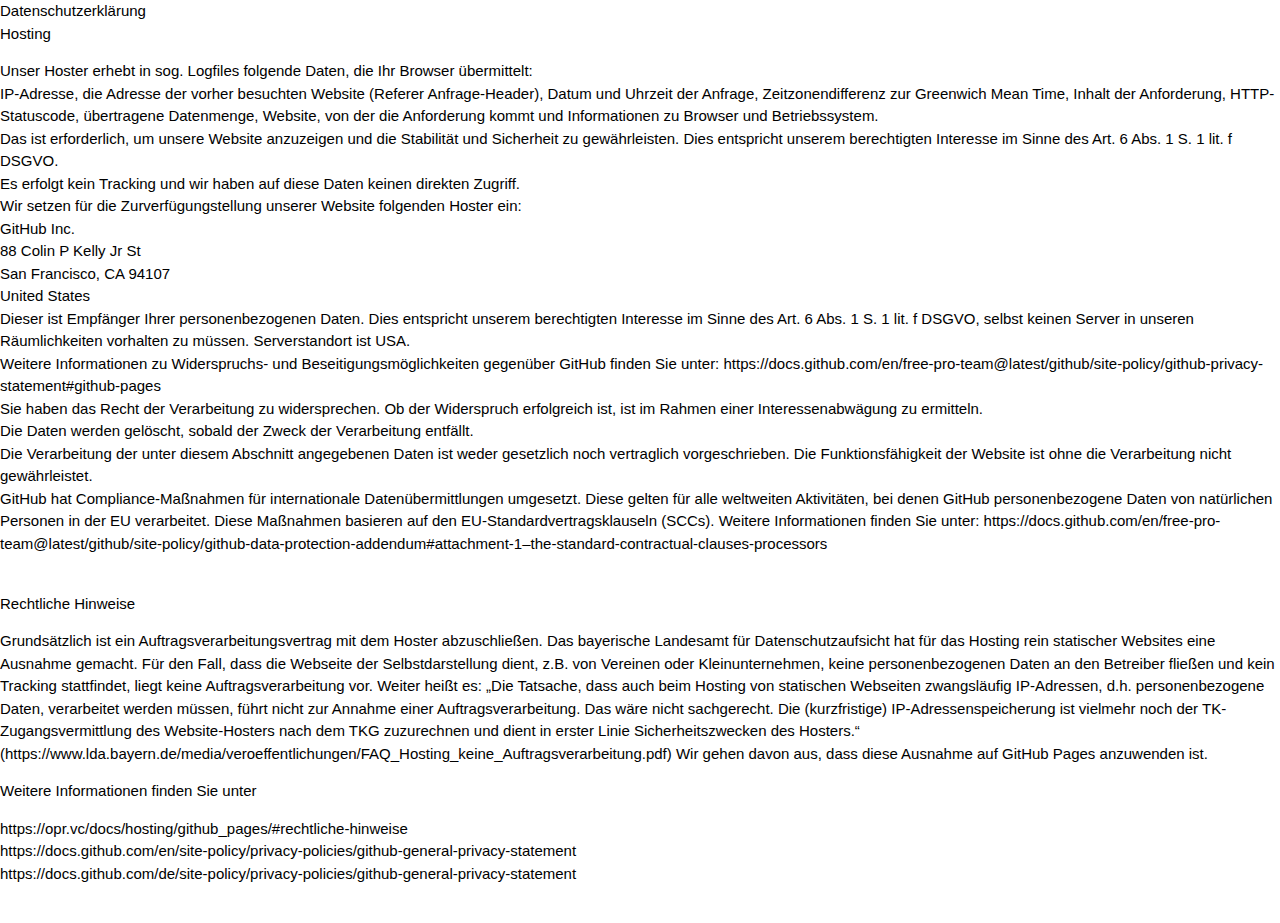
<file: pages/datenschutz.html>
<!DOCTYPE html>
<html lang="en">
<head>
    <meta charset="UTF-8">
    <meta name="viewport" content="width=device-width, initial-scale=1.0">
    <title>Datenschutz</title>
    <meta name="description" content="Datenschutzerklärung">
    <link rel="icon" type="images/x-icon" href="../images/favicon.ico">
    <link rel="stylesheet" href="../css/w3.css">
    <link rel="stylesheet" href="../css/w3-theme.css">
    <link rel="stylesheet" href="../css/w3-slide.css">
    <link rel="stylesheet" href="../css/all.min.css">
</head>
<body>
    Datenschutzerklärung <br>

    Hosting <br>

    <p>Unser Hoster erhebt in sog. Logfiles folgende Daten, die Ihr Browser übermittelt: <br>
    IP-Adresse, die Adresse der vorher besuchten Website (Referer Anfrage-Header), Datum und Uhrzeit der Anfrage, Zeitzonendifferenz zur Greenwich Mean Time, Inhalt der Anforderung, HTTP-Statuscode, übertragene Datenmenge, Website, von der die Anforderung kommt und Informationen zu Browser und Betriebssystem.<br>
    Das ist erforderlich, um unsere Website anzuzeigen und die Stabilität und Sicherheit zu gewährleisten. Dies entspricht unserem berechtigten Interesse im Sinne des Art. 6 Abs. 1 S. 1 lit. f DSGVO.<br>
    Es erfolgt kein Tracking und wir haben auf diese Daten keinen direkten Zugriff.<br>
    Wir setzen für die Zurverfügungstellung unserer Website folgenden Hoster ein:<br>
    GitHub Inc. <br>
    88 Colin P Kelly Jr St<br>
    San Francisco, CA 94107<br>
    United States<br>
    Dieser ist Empfänger Ihrer personenbezogenen Daten. Dies entspricht unserem berechtigten Interesse im Sinne des Art. 6 Abs. 1 S. 1 lit. f DSGVO, selbst keinen Server in unseren Räumlichkeiten vorhalten zu müssen. Serverstandort ist USA.<br>
    Weitere Informationen zu Widerspruchs- und Beseitigungsmöglichkeiten gegenüber GitHub finden Sie unter: https://docs.github.com/en/free-pro-team@latest/github/site-policy/github-privacy-statement#github-pages <br>
    Sie haben das Recht der Verarbeitung zu widersprechen. Ob der Widerspruch erfolgreich ist, ist im Rahmen einer Interessenabwägung zu ermitteln.<br>
    Die Daten werden gelöscht, sobald der Zweck der Verarbeitung entfällt.<br>
    Die Verarbeitung der unter diesem Abschnitt angegebenen Daten ist weder gesetzlich noch vertraglich vorgeschrieben. Die Funktionsfähigkeit der Website ist ohne die Verarbeitung nicht gewährleistet.<br>
    GitHub hat Compliance-Maßnahmen für internationale Datenübermittlungen umgesetzt. Diese gelten für alle weltweiten Aktivitäten, bei denen GitHub personenbezogene Daten von natürlichen Personen in der EU verarbeitet. Diese Maßnahmen basieren auf den EU-Standardvertragsklauseln (SCCs). Weitere Informationen finden Sie unter: https://docs.github.com/en/free-pro-team@latest/github/site-policy/github-data-protection-addendum#attachment-1–the-standard-contractual-clauses-processors<br>
    </p><br>

    Rechtliche Hinweise <br>
    <p>Grundsätzlich ist ein Auftragsverarbeitungsvertrag mit dem Hoster abzuschließen. Das bayerische Landesamt für Datenschutzaufsicht hat für das Hosting rein statischer Websites eine Ausnahme gemacht. Für den Fall, dass die Webseite der Selbstdarstellung dient, z.B. von Vereinen oder Kleinunternehmen, keine personenbezogenen Daten an den Betreiber fließen und kein Tracking stattfindet, liegt keine Auftragsverarbeitung vor. Weiter heißt es: „Die Tatsache, dass auch beim Hosting von statischen Webseiten zwangsläufig IP-Adressen, d.h. personenbezogene Daten, verarbeitet werden müssen, führt nicht zur Annahme einer Auftragsverarbeitung. Das wäre nicht sachgerecht. Die (kurzfristige) IP-Adressenspeicherung ist vielmehr noch der TK-Zugangsvermittlung des Website-Hosters nach dem TKG zuzurechnen und dient in erster Linie Sicherheitszwecken des Hosters.“ (https://www.lda.bayern.de/media/veroeffentlichungen/FAQ_Hosting_keine_Auftragsverarbeitung.pdf) Wir gehen davon aus, dass diese Ausnahme auf GitHub Pages anzuwenden ist. <br>
    </p>

    Weitere Informationen finden Sie unter<br>
    <p> https://opr.vc/docs/hosting/github_pages/#rechtliche-hinweise<br>
    https://docs.github.com/en/site-policy/privacy-policies/github-general-privacy-statement<br>
    https://docs.github.com/de/site-policy/privacy-policies/github-general-privacy-statement<br>
    </p><br>
</body>
</html>
</file>
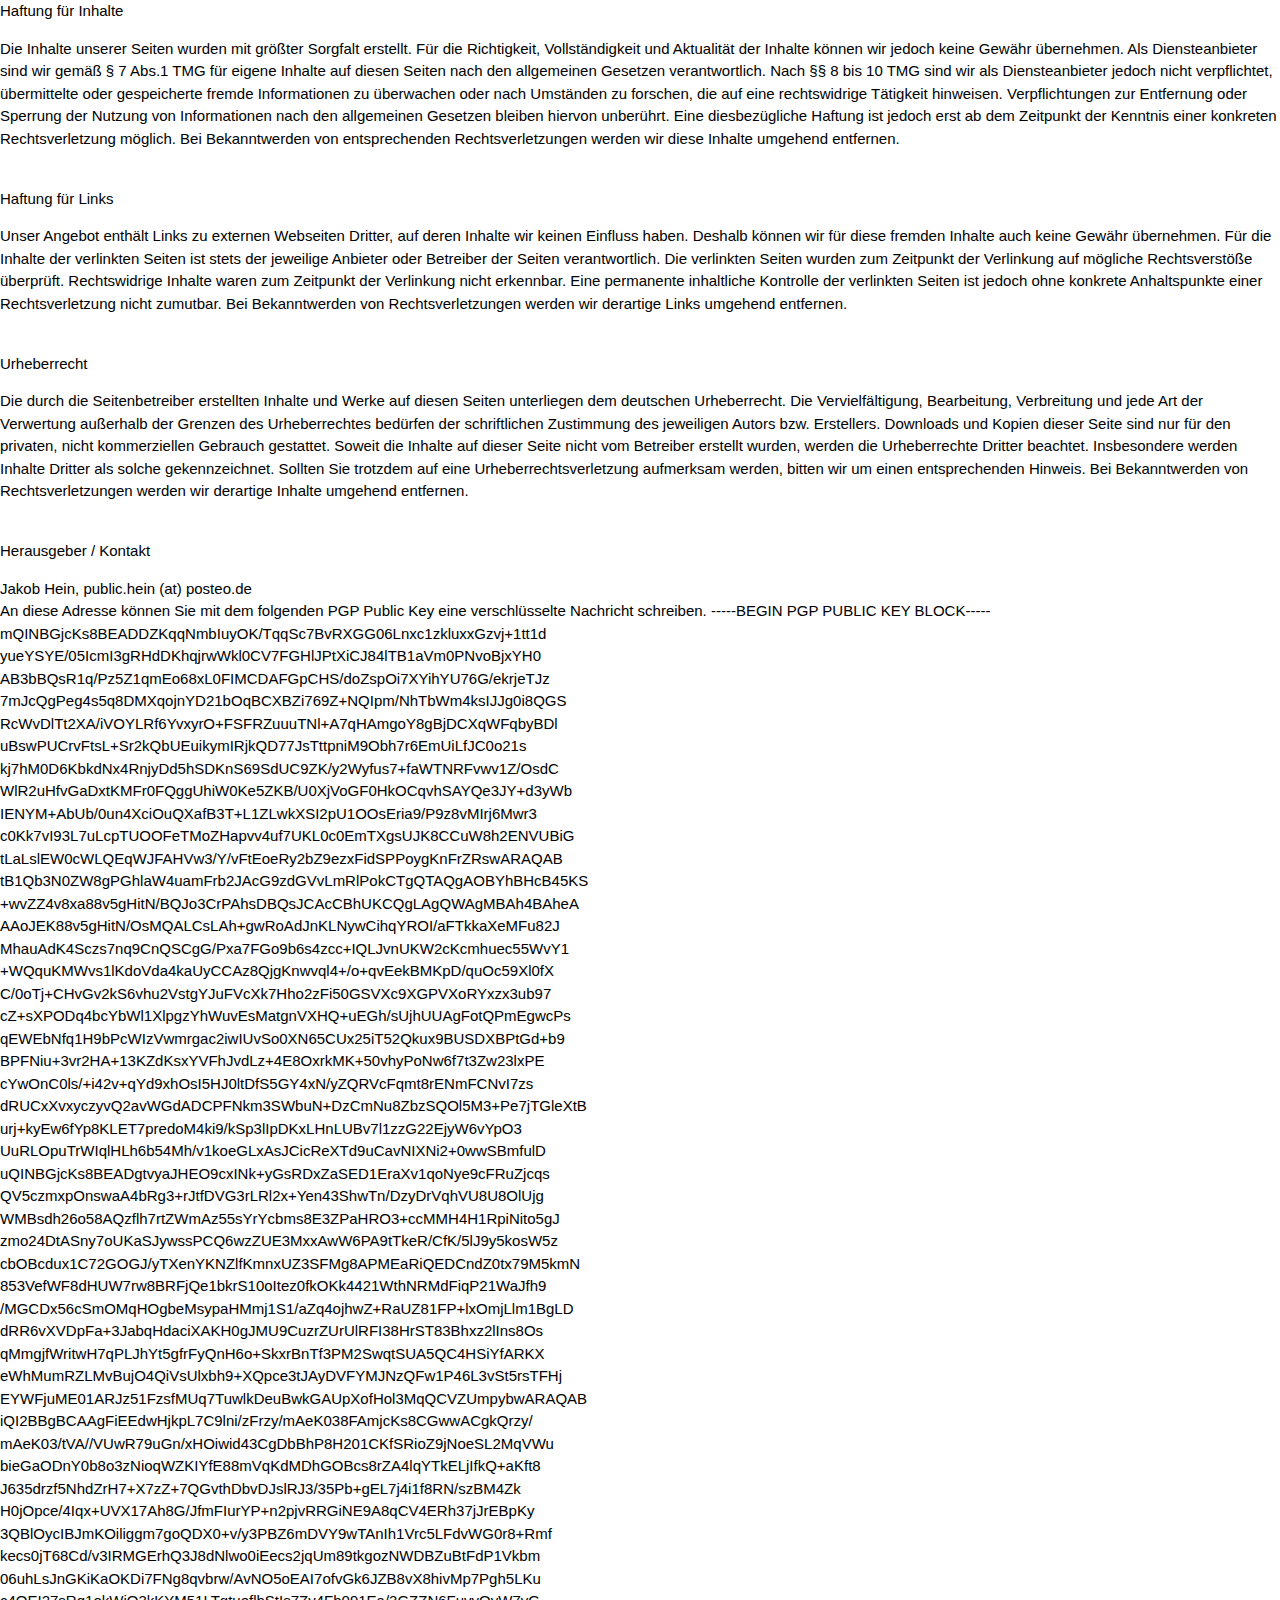
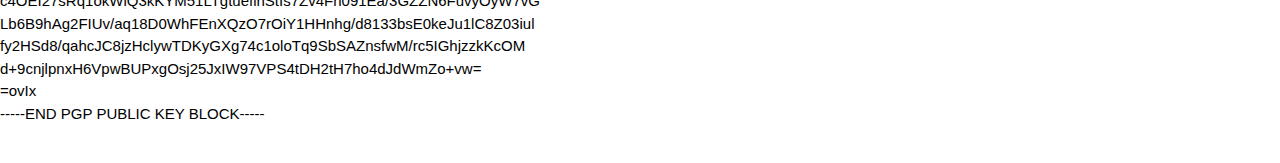
<file: pages/impressum.html>
<!DOCTYPE html>
<html lang="en">
<head>
    <meta charset="UTF-8">
    <meta name="viewport" content="width=device-width, initial-scale=1.0">
    <title>Impressum</title>
    <meta name="description" content="Impressum">
    <link rel="icon" type="images/x-icon" href="../images/favicon.ico">
    <link rel="stylesheet" href="../css/w3.css">
    <link rel="stylesheet" href="../css/w3-theme.css">
    <link rel="stylesheet" href="../css/w3-slide.css">
    <link rel="stylesheet" href="../css/all.min.css">
</head>
<body>
    Haftung für Inhalte <br>
    <p>Die Inhalte unserer Seiten wurden mit größter Sorgfalt erstellt. Für die Richtigkeit, Vollständigkeit und Aktualität der Inhalte können wir jedoch keine Gewähr übernehmen. Als Diensteanbieter sind wir gemäß § 7 Abs.1 TMG für eigene Inhalte auf diesen Seiten nach den allgemeinen Gesetzen verantwortlich. Nach §§ 8 bis 10 TMG sind wir als Diensteanbieter jedoch nicht verpflichtet, übermittelte oder gespeicherte fremde Informationen zu überwachen oder nach Umständen zu forschen, die auf eine rechtswidrige Tätigkeit hinweisen. Verpflichtungen zur Entfernung oder Sperrung der Nutzung von Informationen nach den allgemeinen Gesetzen bleiben hiervon unberührt. Eine diesbezügliche Haftung ist jedoch erst ab dem Zeitpunkt der Kenntnis einer konkreten Rechtsverletzung möglich. Bei Bekanntwerden von entsprechenden Rechtsverletzungen werden wir diese Inhalte umgehend entfernen. 
    </p><br>
    Haftung für Links 
    <p>Unser Angebot enthält Links zu externen Webseiten Dritter, auf deren Inhalte wir keinen Einfluss haben. Deshalb können wir für diese fremden Inhalte auch keine Gewähr übernehmen. Für die Inhalte der verlinkten Seiten ist stets der jeweilige Anbieter oder Betreiber der Seiten verantwortlich. Die verlinkten Seiten wurden zum Zeitpunkt der Verlinkung auf mögliche Rechtsverstöße überprüft. Rechtswidrige Inhalte waren zum Zeitpunkt der Verlinkung nicht erkennbar. Eine permanente inhaltliche Kontrolle der verlinkten Seiten ist jedoch ohne konkrete Anhaltspunkte einer Rechtsverletzung nicht zumutbar. Bei Bekanntwerden von Rechtsverletzungen werden wir derartige Links umgehend entfernen. <br>
    </p><br>
    Urheberrecht<br>
    <p>Die durch die Seitenbetreiber erstellten Inhalte und Werke auf diesen Seiten unterliegen dem deutschen Urheberrecht. Die Vervielfältigung, Bearbeitung, Verbreitung und jede Art der Verwertung außerhalb der Grenzen des Urheberrechtes bedürfen der schriftlichen Zustimmung des jeweiligen Autors bzw. Erstellers. Downloads und Kopien dieser Seite sind nur für den privaten, nicht kommerziellen Gebrauch gestattet. Soweit die Inhalte auf dieser Seite nicht vom Betreiber erstellt wurden, werden die Urheberrechte Dritter beachtet. Insbesondere werden Inhalte Dritter als solche gekennzeichnet. Sollten Sie trotzdem auf eine Urheberrechtsverletzung aufmerksam werden, bitten wir um einen entsprechenden Hinweis. Bei Bekanntwerden von Rechtsverletzungen werden wir derartige Inhalte umgehend entfernen.
    </p><br>

    Herausgeber / Kontakt <br>
    <p> Jakob Hein, public.hein (at) posteo.de<br>
    An diese Adresse können Sie mit dem folgenden PGP Public Key eine verschlüsselte Nachricht schreiben.
    -----BEGIN PGP PUBLIC KEY BLOCK-----<br>
    mQINBGjcKs8BEADDZKqqNmbIuyOK/TqqSc7BvRXGG06Lnxc1zkluxxGzvj+1tt1d<br>
    yueYSYE/05IcmI3gRHdDKhqjrwWkl0CV7FGHlJPtXiCJ84lTB1aVm0PNvoBjxYH0<br>
    AB3bBQsR1q/Pz5Z1qmEo68xL0FIMCDAFGpCHS/doZspOi7XYihYU76G/ekrjeTJz<br>
    7mJcQgPeg4s5q8DMXqojnYD21bOqBCXBZi769Z+NQIpm/NhTbWm4ksIJJg0i8QGS<br>
    RcWvDlTt2XA/iVOYLRf6YvxyrO+FSFRZuuuTNl+A7qHAmgoY8gBjDCXqWFqbyBDl<br>
    uBswPUCrvFtsL+Sr2kQbUEuikymIRjkQD77JsTttpniM9Obh7r6EmUiLfJC0o21s<br>
    kj7hM0D6KbkdNx4RnjyDd5hSDKnS69SdUC9ZK/y2Wyfus7+faWTNRFvwv1Z/OsdC<br>
    WlR2uHfvGaDxtKMFr0FQggUhiW0Ke5ZKB/U0XjVoGF0HkOCqvhSAYQe3JY+d3yWb<br>
    IENYM+AbUb/0un4XciOuQXafB3T+L1ZLwkXSI2pU1OOsEria9/P9z8vMIrj6Mwr3<br>
    c0Kk7vI93L7uLcpTUOOFeTMoZHapvv4uf7UKL0c0EmTXgsUJK8CCuW8h2ENVUBiG<br>
    tLaLslEW0cWLQEqWJFAHVw3/Y/vFtEoeRy2bZ9ezxFidSPPoygKnFrZRswARAQAB<br>
    tB1Qb3N0ZW8gPGhlaW4uamFrb2JAcG9zdGVvLmRlPokCTgQTAQgAOBYhBHcB45KS<br>
    +wvZZ4v8xa88v5gHitN/BQJo3CrPAhsDBQsJCAcCBhUKCQgLAgQWAgMBAh4BAheA<br>
    AAoJEK88v5gHitN/OsMQALCsLAh+gwRoAdJnKLNywCihqYROI/aFTkkaXeMFu82J<br>
    MhauAdK4Sczs7nq9CnQSCgG/Pxa7FGo9b6s4zcc+IQLJvnUKW2cKcmhuec55WvY1<br>
    +WQquKMWvs1lKdoVda4kaUyCCAz8QjgKnwvql4+/o+qvEekBMKpD/quOc59Xl0fX<br>
    C/0oTj+CHvGv2kS6vhu2VstgYJuFVcXk7Hho2zFi50GSVXc9XGPVXoRYxzx3ub97<br>
    cZ+sXPODq4bcYbWl1XlpgzYhWuvEsMatgnVXHQ+uEGh/sUjhUUAgFotQPmEgwcPs<br>
    qEWEbNfq1H9bPcWIzVwmrgac2iwIUvSo0XN65CUx25iT52Qkux9BUSDXBPtGd+b9<br>
    BPFNiu+3vr2HA+13KZdKsxYVFhJvdLz+4E8OxrkMK+50vhyPoNw6f7t3Zw23lxPE<br>
    cYwOnC0ls/+i42v+qYd9xhOsI5HJ0ltDfS5GY4xN/yZQRVcFqmt8rENmFCNvI7zs<br>
    dRUCxXvxyczyvQ2avWGdADCPFNkm3SWbuN+DzCmNu8ZbzSQOl5M3+Pe7jTGleXtB<br>
    urj+kyEw6fYp8KLET7predoM4ki9/kSp3lIpDKxLHnLUBv7l1zzG22EjyW6vYpO3<br>
    UuRLOpuTrWIqlHLh6b54Mh/v1koeGLxAsJCicReXTd9uCavNIXNi2+0wwSBmfulD<br>
    uQINBGjcKs8BEADgtvyaJHEO9cxINk+yGsRDxZaSED1EraXv1qoNye9cFRuZjcqs<br>
    QV5czmxpOnswaA4bRg3+rJtfDVG3rLRl2x+Yen43ShwTn/DzyDrVqhVU8U8OlUjg<br>
    WMBsdh26o58AQzflh7rtZWmAz55sYrYcbms8E3ZPaHRO3+ccMMH4H1RpiNito5gJ<br>
    zmo24DtASny7oUKaSJywssPCQ6wzZUE3MxxAwW6PA9tTkeR/CfK/5lJ9y5kosW5z<br>
    cbOBcdux1C72GOGJ/yTXenYKNZlfKmnxUZ3SFMg8APMEaRiQEDCndZ0tx79M5kmN<br>
    853VefWF8dHUW7rw8BRFjQe1bkrS10oItez0fkOKk4421WthNRMdFiqP21WaJfh9<br>
    /MGCDx56cSmOMqHOgbeMsypaHMmj1S1/aZq4ojhwZ+RaUZ81FP+lxOmjLlm1BgLD<br>
    dRR6vXVDpFa+3JabqHdaciXAKH0gJMU9CuzrZUrUlRFI38HrST83Bhxz2lIns8Os<br>
    qMmgjfWritwH7qPLJhYt5gfrFyQnH6o+SkxrBnTf3PM2SwqtSUA5QC4HSiYfARKX<br>
    eWhMumRZLMvBujO4QiVsUlxbh9+XQpce3tJAyDVFYMJNzQFw1P46L3vSt5rsTFHj<br>
    EYWFjuME01ARJz51FzsfMUq7TuwlkDeuBwkGAUpXofHol3MqQCVZUmpybwARAQAB<br>
    iQI2BBgBCAAgFiEEdwHjkpL7C9lni/zFrzy/mAeK038FAmjcKs8CGwwACgkQrzy/<br>
    mAeK03/tVA//VUwR79uGn/xHOiwid43CgDbBhP8H201CKfSRioZ9jNoeSL2MqVWu<br>
    bieGaODnY0b8o3zNioqWZKIYfE88mVqKdMDhGOBcs8rZA4lqYTkELjIfkQ+aKft8<br>
    J635drzf5NhdZrH7+X7zZ+7QGvthDbvDJslRJ3/35Pb+gEL7j4i1f8RN/szBM4Zk<br>
    H0jOpce/4Iqx+UVX17Ah8G/JfmFIurYP+n2pjvRRGiNE9A8qCV4ERh37jJrEBpKy<br>
    3QBlOycIBJmKOiliggm7goQDX0+v/y3PBZ6mDVY9wTAnIh1Vrc5LFdvWG0r8+Rmf<br>
    kecs0jT68Cd/v3IRMGErhQ3J8dNlwo0iEecs2jqUm89tkgozNWDBZuBtFdP1Vkbm<br>
    06uhLsJnGKiKaOKDi7FNg8qvbrw/AvNO5oEAI7ofvGk6JZB8vX8hivMp7Pgh5LKu<br>
    c4OEI27sRq1okWiQ3kKYM51LTgtueflhStIs7Zv4Fh091Ea/3GZZN6FuvyOyW7vG<br>
    Lb6B9hAg2FIUv/aq18D0WhFEnXQzO7rOiY1HHnhg/d8133bsE0keJu1lC8Z03iul<br>
    fy2HSd8/qahcJC8jzHclywTDKyGXg74c1oloTq9SbSAZnsfwM/rc5IGhjzzkKcOM<br>
    d+9cnjlpnxH6VpwBUPxgOsj25JxIW97VPS4tDH2tH7ho4dJdWmZo+vw=<br>
    =ovIx<br>
    -----END PGP PUBLIC KEY BLOCK-----<br>
    </p><br>
</body>
</html>
</file>
<file: css/w3-theme.css>
.w3-theme-blue {color:#fff !important; background-color:#336699 !important}
.w3-theme-yellow {color:#fff !important; background-color:#998d33 !important}
.w3-theme-red {color:#fff !important; background-color:#99334d !important}
.w3-theme-green {color:#fff !important; background-color:#339966 !important}
.w3-theme-brown {color:#fff !important; background-color:#995a33 !important}
.w3-theme-lyellow {color:#000 !important; background-color:#ccc788 !important}
.w3-theme-purple {color:#fff !important; background-color:#c488cc !important}
.w3-theme-dpurple {color:#fff !important; background-color:#4a334d !important}
.w3-theme-gray {color:#fff !important; background-color:#757575 !important}


/* .w3-theme-light {color:#000 !important; background-color:#e9fffd !important} */
.w3-theme-light {color:#000 !important; background-color:#ffffff !important}
.w3-theme-dark {color:#fff !important; background-color:#004a43 !important}
.w3-theme-action {color:#fff !important; background-color:#004a43 !important}

.w3-theme {color:#fff !important; background-color:#336699 !important}
.w3-text-theme {color:#009688 !important}
.w3-text-blue {color:#336699 !important}
.w3-text-red {color:#99334d !important}
.w3-text-green {color:#339966 !important}

.w3-border-theme {border-color:#009688 !important}

.w3-hover-theme:hover {color:#fff !important; background-color:#336699 !important}
.w3-hover-text-theme:hover {color:#009688 !important}
.w3-hover-border-theme:hover {border-color:#009688 !important}

body {
	max-width: 1400px;
	margin: 0 auto !important;
	float: none !important;
}

a:link {
  color:#336699;
  text-decoration: none;
}

a:visited {
  color:#336699;
  text-decoration: none;
}

a:hover {
  color:#336699;
  text-decoration: underline;
}

a:active {
  color:#336699;
  text-decoration: underline;
}

.footer {position: fixed;  bottom: 0;  width: 100%;  background-color: white;  color: #336699; text-align: left;}

/* Right-aligned section inside the top navigation */
.topnav-right {
  float: right;
}

/* Left-aligned section inside the top navigation */
.topnav-left {
  float: left;
}

/* Extra small devices (phones, 600px and down) */
@media only screen and (max-width: 600px) {
  .col {
    -webkit-column-count: 1; /* Chrome, Safari, Opera */
    -moz-column-count: 1; /* Firefox */
    column-count: 1;
       }
}
/* Small devices (portrait tablets and large phones, 600px and up) */
@media only screen and (min-width: 600px) {
  .example {background: green;}
}

/* Medium devices (landscape tablets, 768px and up) */
@media only screen and (min-width: 768px) {
  .col {
    -webkit-column-count: 1; /* Chrome, Safari, Opera */
    -moz-column-count: 1; /* Firefox */
    column-count: 1;
       }
}

/* Large devices (laptops/desktops, 992px and up) */
@media only screen and (min-width: 992px) {
  .col {
    -webkit-column-count: 2; /* Chrome, Safari, Opera */
    -moz-column-count: 2; /* Firefox */
    column-count: 2;
       }
}

/* Extra large devices (large laptops and desktops, 1200px and up) */
@media only screen and (min-width: 1200px) {
  .col {
    -webkit-column-count: 3; /* Chrome, Safari, Opera */
    -moz-column-count: 3; /* Firefox */
    column-count: 3;
       }
}
/* Roboto regular */

@font-face {
    font-family: "Roboto";
    src: url("../webfonts/Roboto-Regular.eot");
    src: url("../webfonts/Roboto-Regular.eot?#iefix") format('embedded-opentype'),
         url("../webfonts/Roboto-Regular.woff2") format('woff2'),
         url("../webfonts/Roboto-Regular.woff") format('woff'),
         url("../webfonts/Roboto-Regular.ttf") format('truetype');
    font-weight: 400;
    font-style: normal;
}

/* Roboto bold */

@font-face {
    font-family: "Roboto";
    src: url('../webfonts/Roboto-Bold.eot');
    src: url('../webfonts/Roboto-Bold.eot?#iefix') format('embedded-opentype'),
         url('../webfonts/Roboto-Bold.woff2') format('woff2'),
         url('../webfonts/Roboto-Bold.woff') format('woff'),
         url('../webfonts/Roboto-Bold.ttf') format('truetype');
    font-weight: 700;
    font-style: normal;
}

/* Roboto italic */

@font-face {
    font-family: "Roboto";
    src: url('../webfonts/Roboto-Italic.eot');
    src: url('../webfonts/Roboto-Italic.eot?#iefix') format('embedded-opentype'),
         url('../webfonts/Roboto-Italic.woff2') format('woff2'),
         url('../webfonts/Roboto-Italic.woff') format('woff'),
         url('../webfonts/Roboto-Italic.ttf') format('truetype');
    font-weight: 400;
    font-style: italic;
}

/* Style the Image Used to Trigger the Modal */
.modal-image {
  cursor: pointer;
  transition: 0.3s;
}

/* The Modal (background) */
.modal {
  display: none; /* Hidden by default */
  position: fixed; /* Stay in place */
  z-index: 5; /* Sit on top */
  padding-top: 100px; /* Location of the box */
  left: 0;
  top: 0;
  width: 100%; /* Full width */
  height: 100%; /* Full height */
  overflow: auto; /* Enable scroll if needed */
  background-color: rgb(0,0,0); /* Fallback color */
  background-color: rgba(0,0,0,0.9); /* Black w/ opacity */
}

/* Modal Content (Image) */
.modal-content {
  display: block;
  margin: auto;
  max-width: 80%; /* Maximum width of the image */
  max-height: 80vh; /* Maximum height of the image */
  width: auto; /* Allows the image to scale based on its natural width */
  height: auto; /* Allows the image to scale based on its natural height */
  object-fit: contain; /* Ensures the image fits within the container, preserving its aspect ratio */
}

/* The Close Button */
.close {
  position: absolute;
  top: 15px;
  right: 35px;
  color: #f1f1f1;
  font-size: 40px;
  font-weight: bold;
  cursor: pointer;
}
/* Navigation buttons */
.prev, .next {
  cursor: pointer;
  position: absolute;
  top: 50%;
  width: auto;
  padding: 16px;
  margin-top: -50px;
  color: white;
  font-weight: bold;
  font-size: 20px;
  transition: 0.6s ease;
  border-radius: 0 3px 3px 0;
  user-select: none;
}

.next {
  right: 0;
  border-radius: 3px 0 0 3px;
}

.prev {
  left: 0;
  border-radius: 3px 0 0 3px;
}

/* Hover effect for navigation buttons */
.prev:hover, .next:hover {
  background-color: rgba(0,0,0,0.8);
}


#map {
    width: 100%;
    height: 500px;
}

@media (max-width: 600px) {
    #map {
        height: 300px;
    }
}

.geeks {
    overflow: hidden;
    margin: 0 auto;
}

.geeks img {
    transition: 0.5s all ease-in-out;
}

.geeks:hover img {
    transform: scale(1.1);
}
</file>
<file: css/w3-slide.css>
* {box-sizing:border-box}

/* Slideshow container */
.slideshow-container {
  max-width: 1000px;
  position: relative;
  margin: auto;
}

/* Hide the images by default */
.mySlides {
  display: none;
}

/* Next & previous buttons */
.prev, .next {
  cursor: pointer;
  position: absolute;
  top: 50%;
  width: auto;
  margin-top: -22px;
  padding: 16px;
  color: white;
  font-weight: bold;
  font-size: 18px;
  transition: 0.6s ease;
  border-radius: 0 3px 3px 0;
  user-select: none;
}

/* Position the "next button" to the right */
.next {
  right: 0;
  border-radius: 3px 0 0 3px;
}

/* On hover, add a black background color with a little bit see-through */
.prev:hover, .next:hover {
  background-color: rgba(0,0,0,0.8);
}

/* Caption text */
.text {
  color: #f2f2f2;
  font-size: 15px;
  padding: 8px 12px;
  position: absolute;
  bottom: 8px;
  width: 100%;
  text-align: center;
}

/* Number text (1/3 etc) */
.numbertext {
  color: #f2f2f2;
  font-size: 12px;
  padding: 8px 12px;
  position: absolute;
  top: 0;
}

/* The dots/bullets/indicators */
.dot {
  cursor: pointer;
  height: 15px;
  width: 15px;
  margin: 0 2px;
  background-color: #bbb;
  border-radius: 50%;
  display: inline-block;
  transition: background-color 0.6s ease;
}

.active, .dot:hover {
  background-color: #717171;
}

/* Fading animation */
.fade {
  animation-name: fade;
  animation-duration: 1.5s;
}

@keyframes fade {
  from {opacity: .4}
  to {opacity: 1}
}
</file>
